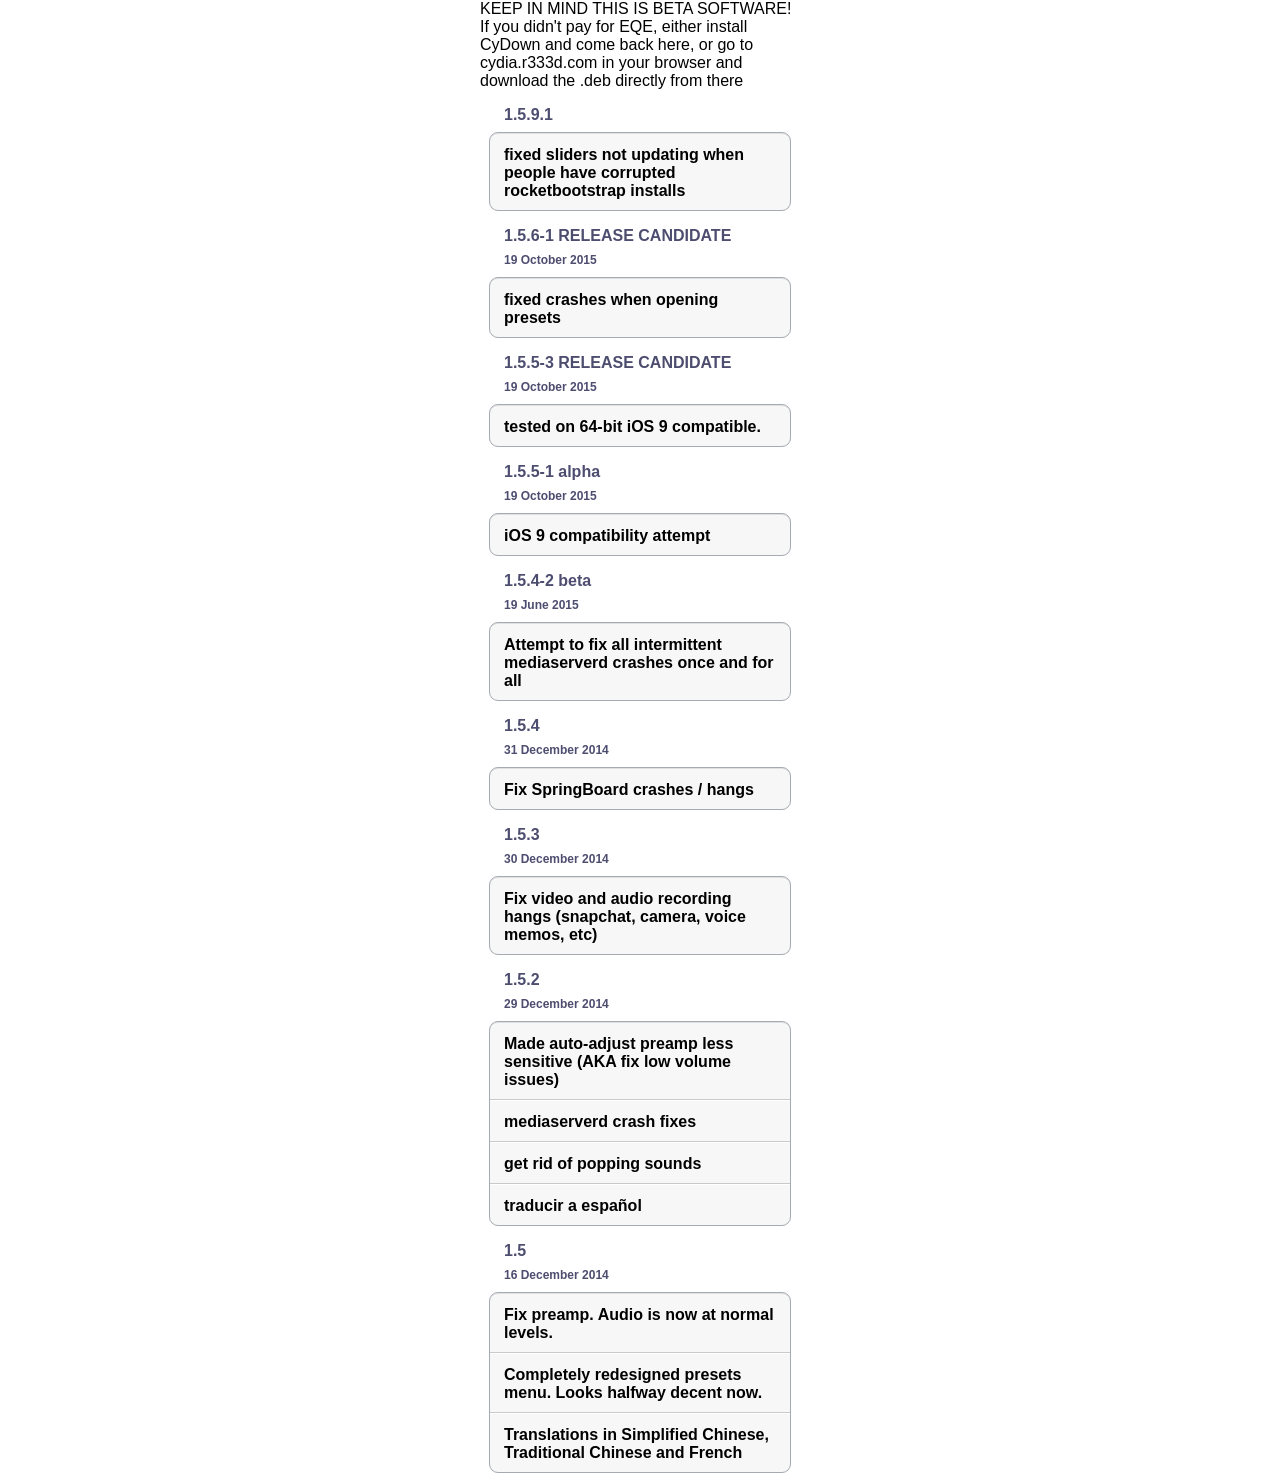
<file: view/eqe/index.html>
<html><head><title>Changelog</title>
	<link rel="stylesheet" type="text/css" href="menes.css"/>
<meta name="viewport" content="width=device-width, minimum-scale=1.0, maximum-scale=1.0"/>
</head><body>
<H1>KEEP IN MIND THIS IS BETA SOFTWARE!</H1>
If you didn't pay for EQE, either install CyDown and come back here, or go to cydia.r333d.com in your browser and download the .deb directly from there
<panel>
    <label>1.5.9.1</label>
    <fieldset>
        <div><label>fixed sliders not updating when people have corrupted rocketbootstrap installs</label></div>
    </fieldset>
    <label>1.5.6-1 RELEASE CANDIDATE<br/><span style="font-size:12px">19 October 2015</span></label>
    <fieldset>
        <div><label>fixed crashes when opening presets</label></div>
    </fieldset>
    <label>1.5.5-3 RELEASE CANDIDATE<br/><span style="font-size:12px">19 October 2015</span></label>
    <fieldset>
        <div><label>tested on 64-bit iOS 9 compatible.</label></div>
    </fieldset>
    <label>1.5.5-1 alpha<br/><span style="font-size:12px">19 October 2015</span></label>
    <fieldset>
        <div><label>iOS 9 compatibility attempt</label></div>
    </fieldset>
    <label>1.5.4-2 beta<br/><span style="font-size:12px">19 June 2015</span></label>
    <fieldset>
        <div><label>Attempt to fix all intermittent mediaserverd crashes once and for all</label></div>
    </fieldset>
    <label>1.5.4<br/><span style="font-size:12px">31 December 2014</span></label>
    <fieldset>
        <div><label>Fix SpringBoard crashes / hangs</label></div>
    </fieldset>
    <label>1.5.3<br/><span style="font-size:12px">30 December 2014</span></label>
    <fieldset>
        <div><label>Fix video and audio recording hangs (snapchat, camera, voice memos, etc)</label></div>
    </fieldset>
    <label>1.5.2<br/><span style="font-size:12px">29 December 2014</span></label>
    <fieldset>
        <div><label>Made auto-adjust preamp less sensitive (AKA fix low volume issues)</label></div>
        <div><label>mediaserverd crash fixes</label></div>
        <div><label>get rid of popping sounds</label></div>
        <div><label>traducir a español</label></div>
    </fieldset>

    <label>1.5<br/><span style="font-size:12px">16 December 2014</span></label>
	<fieldset>
		<div><label>Fix preamp. Audio is now at normal levels.</label></div>
		<div><label>Completely redesigned presets menu. Looks halfway decent now.</label></div>
		<div><label>Translations in Simplified Chinese, Traditional Chinese and French</label></div>
	</fieldset>
</panel>

</body></html>
</file>
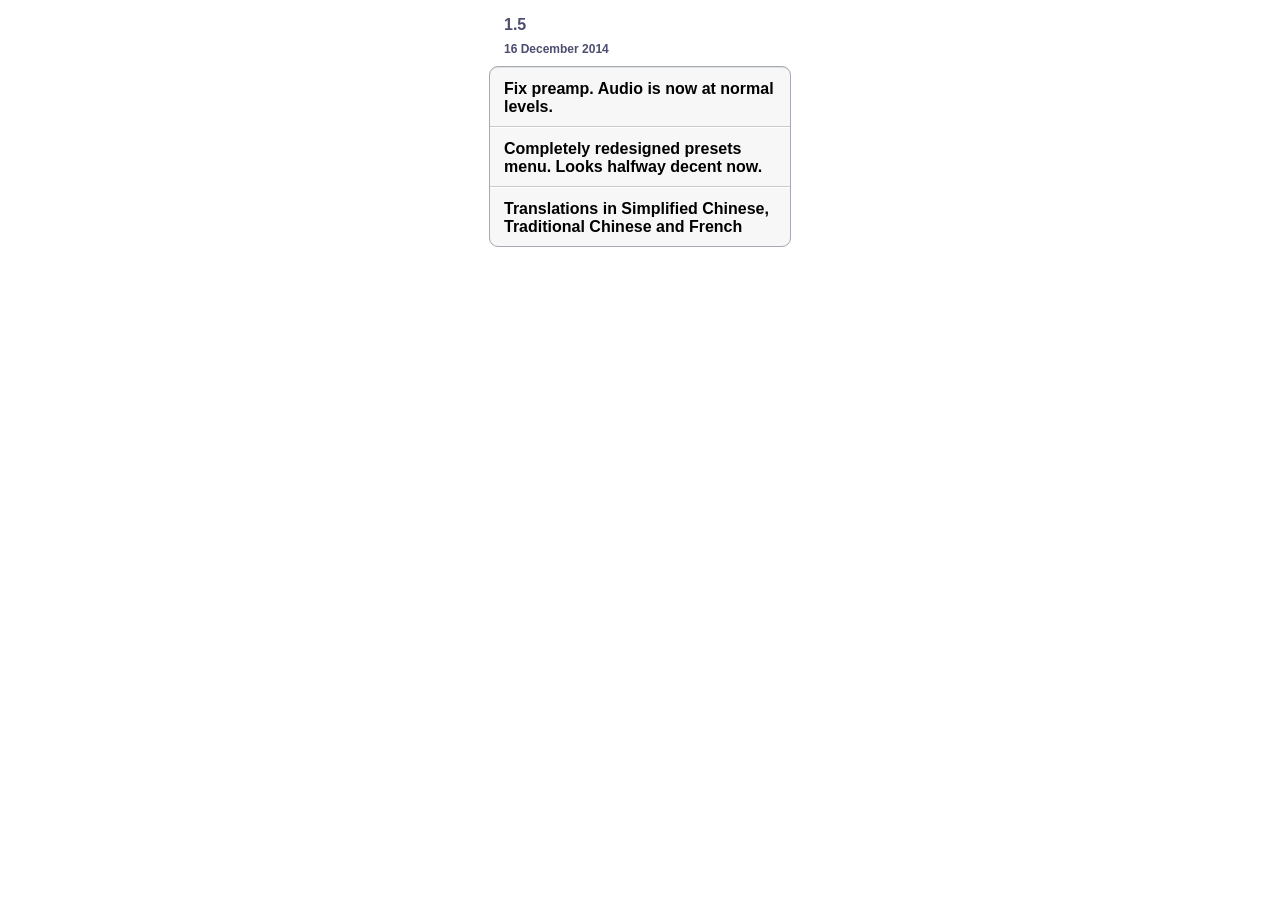
<file: depict/eqe/changelog.html>
<html><head><title>Changelog</title>
	<link rel="stylesheet" type="text/css" href="menes.css"/>
<meta name="viewport" content="width=device-width, minimum-scale=1.0, maximum-scale=1.0"/>
</head><body>
<panel>

    <label>1.5<br/><span style="font-size:12px">16 December 2014</span></label>
	<fieldset>
		<div><label>Fix preamp. Audio is now at normal levels.</label></div>
		<div><label>Completely redesigned presets menu. Looks halfway decent now.</label></div>
		<div><label>Translations in Simplified Chinese, Traditional Chinese and French</label></div>
	</fieldset>
</panel>

</body></html>
</file>
<file: view/eqe/menes.css>
.clearfix:after{content:".";display:block;clear:both;visibility:hidden;line-height:0;height:0}.clearfix{display:block}*{border:0;-moz-border-radius:0;-webkit-border-radius:0;box-sizing:border-box;-moz-box-sizing:border-box;-ms-box-sizing:border-box;-webkit-box-sizing:border-box;font-size:100%;font-style:inherit;font-weight:inherit;margin:0;outline:0;padding:0;text-decoration:none;vertical-align:baseline}sup{font-size:smaller;margin-top:-6px;position:relative;top:-6px}select{border:1px solid #999}panel{display:block;width:320px}body{font-family:Helvetica,Arial;-webkit-text-size-adjust:none;-webkit-user-select:none;margin:0 auto;width:320px}body.white{background-color:#fff}dialog{display:block;position:absolute;width:100%}dialog>panel{display:block}a{color:#00f;text-underline-style:dotted}strong{font-weight:700}pre,tt{font-family:monospace}pre{letter-spacing:-2px}em{font-style:italic}.default{color:#aab}dialog>toolbar{background:url(toolbar.png) repeat-x #6d84a2;border-bottom:1px solid #2d3642;height:45px;padding:10px}dialog>toolbar>h1{color:#fff;font-size:20px;font-weight:700;height:100%;margin:1px auto 0;text-shadow:rgba(0,0,0,.4) 0 -1px 0;text-align:center;white-space:nowrap}dialog>toolbar>a.back-button,dialog>toolbar>a.forward-button{color:#fff;font-size:12px;font-weight:700;height:30px;line-height:30px;margin-top:-28px;padding:0 3px;text-decoration:none;text-shadow:rgba(0,0,0,.6) 0 -1px 0;white-space:nowrap}dialog>toolbar>a.back-button{-webkit-border-image:url(backButton.png) 0 8 0 14;border-width:0 8px 0 14px;float:left}dialog>toolbar>a.forward-button{-webkit-border-image:url(toolButton.png) 0 5 0 5;border-width:0 5px;float:right}panel>block{background-color:transparent;//background-color:#fff;border-bottom:1px solid #999;border-top:1px solid #999;-moz-border-radius:9px;-webkit-border-radius:9px;//border:1px solid #999;display:block;font-size:16px;margin:9px;padding:0 10px}panel>block>hr,panel>fieldset>div>hr{border-top:1px dashed #999}panel>fieldset{background-color:#f7f7f7;border:1px solid #a6aab3;-moz-border-radius:9px;-webkit-border-radius:9px;box-shadow:0 1px rgba(255,255,255,.5);font-size:16px;margin:9px}panel>input[type=submit]{border:none;color:#000;display:block;font-size:20px;font-weight:700;margin:9px;height:44px;padding:10px;text-align:center;width:302px}list>label{background:url(cydia://uikit-image/UISectionListHeaderBackground.png) repeat-x no-repeat-y #a7b3bc;margin-bottom:0;padding:4px 15px 1px;display:block;color:#fff;font-size:inherit;font-weight:700;text-shadow:rgba(0,0,0,.5) 0 1px 0}panel>label{display:block;margin:13px 0 -4px 24px;line-height:24px;font-size:inherit;font-weight:700;color:#4d4d70}panel>fieldset>a,panel>fieldset>div,panel>fieldset>textarea{border-top:1px solid #fff;border-bottom:1px solid #cacaca}panel>fieldset>a.left,panel>fieldset>a:last-child,panel>fieldset>div:last-child,panel>fieldset>textarea:last-child{border-bottom:0}panel>fieldset>a:first-child,panel>fieldset>div:first-child,panel>fieldset>textarea:first-child{border-top:1px solid rgba(166,170,169,.3);border-top-left-radius:8px!important;border-top-right-radius:8px!important;-webkit-border-top-left-radius:8px!important;-webkit-border-top-right-radius:8px!important}list>fieldset>a,list>fieldset>div,list>fieldset>textarea{border-bottom:1px solid #e0e0e0}fieldset>a:not([type=ad]),fieldset>div,fieldset>textarea{padding:12px 14px 10px}fieldset>a[type=ad]{padding:4px 4px 2px 5px}panel>fieldset>a[type=ad]:first-child>div:first-child,panel>fieldset>a[type=comment]:first-child>div:first-child,panel>fieldset>a[type=profile]:first-child>div:first-child,panel>fieldset>a[type=thumb]:first-child>div:first-child{-moz-border-radius-topleft:9px;-webkit-border-top-left-radius:9px}fieldset>a[type=ad]>div:first-child{border:1px solid #999}list>fieldset>a[type=comment]>div:first-child,list>fieldset>a[type=profile]>div:first-child,list>fieldset>a[type=thumb]>div:first-child{border:1px solid #e0e0e0}panel>fieldset>a[type=comment]>div:first-child{border:1px solid #999;border-bottom-style:dashed}panel>fieldset:not(.header)>a[type=thumb]>div:first-child,panel>fieldset>a[type=profile]>div:first-child{border:1px solid #999}div[tile]{float:right;height:30px;width:30px}div[tile=app]{background-image:url(http://cache.saurik.com/cydia/tile/app.png)}div[tile=call]{background-image:url(http://cache.saurik.com/cydia/tile/call.png)}div[tile=map]{background-image:url(http://cache.saurik.com/cydia/tile/map.png)}div[tile=media]{background-image:url(http://cache.saurik.com/cydia/tile/media.png)}div[tile=music]{background-image:url(http://cache.saurik.com/cydia/tile/video.png)}div[tile=site]{background-image:url(http://cache.saurik.com/cydia/tile/site.png)}fieldset>a[type=ad]>div:first-child{background-repeat:no-repeat;background-position:center center;border-right:none;display:inline-block;height:40px;line-height:38px;margin:-5px 5px -3px -6px;width:40px}panel>fieldset>a[type=comment]{border-bottom-style:dashed}fieldset>a[type=comment]>div:first-child{-webkit-background-size:44px;height:44px;width:44px}fieldset>a[type=header]>div:first-child{height:64px;width:64px}fieldset>a[type=profile]>div:first-child{-webkit-background-size:50px;height:50px;width:50px}fieldset>a[type=thumb]>div:first-child{height:64px;width:64px}fieldset>a[type=comment]>div:first-child,fieldset>a[type=header]>div:first-child,fieldset>a[type=profile]>div:first-child,fieldset>a[type=thumb]>div:first-child{background-repeat:no-repeat;background-position:center center;display:inline-block;margin:-13px 7px -11px -15px}fieldset>div>p,fieldset>div>ul,panel>block>p,panel>block>ul{margin:10px 0}fieldset>div>ul,panel>block>ul{margin-left:13px}fieldset>div>p,panel>block>p{text-align:center}fieldset>div>p:first-child,fieldset>div>ul:first-child{margin-top:0}fieldset>div>p:last-child,fieldset>div>ul:last-child{margin-bottom:0}fieldset>a{color:inherit;display:block}fieldset>div>div>select,fieldset>div>input:not([type=checkbox]),fieldset>div>select,fieldset>textarea{background:0 0;-webkit-box-shadow:none;-webkit-appearance:none}fieldset>a[href]:not([type=ad]),fieldset>div>div>select,fieldset>div>select{background-repeat:no-repeat;background-image:url(chevron.png)}list>fieldset>a[href]{background-position:295px center}panel>fieldset>a[href]{background-position:275px center}panel>fieldset>a[href].half{background-position:125px center}list>fieldset>a:not([href])>select,list>fieldset>div>div>select,list>fieldset>div>select{background-position:183px center}panel>fieldset>a:not([href])>select,panel>fieldset>div>div>select,panel>fieldset>div>select{background-position:163px center}fieldset>a>div>label+label,fieldset>div>div>label+label,fieldset>div>div>select,fieldset>div>input,fieldset>div>select,fieldset>textarea{color:#193250}fieldset>div>div>select,fieldset>div>input,fieldset>div>select,fieldset>textarea{font-size:16px}fieldset>div>input{padding-left:7px;padding-right:14px}fieldset>div>input[type=checkbox]{border:1px solid #999;-moz-border-radius:7px;-webkit-border-radius:7px;float:right;margin:-7px -8px;height:30px;width:30px}fieldset>div>div>select,fieldset>div>input:not([type=checkbox]),fieldset>div>select{border:none;float:right;height:40px;margin:-11px -13px -11px -14px}panel>fieldset>div>div>select,panel>fieldset>div>input:not([type=checkbox]),panel>fieldset>div>select{width:187px}list>fieldset>div>div>select,list>fieldset>div>input:not([type=checkbox]),list>fieldset>div>select{width:207px}fieldset>textarea{padding:10px;width:320px}fieldset>a>div,fieldset>div>div{display:inline-block}fieldset>div>div{width:273px}fieldset>a[type=ad]>div:nth-child(2){width:218px}fieldset>a:not([type])>div{width:250px}fieldset>a:not([href])>img.icon+div,fieldset>div>img.icon+div{width:244px}fieldset>a[href]>img.icon+div{width:221px}fieldset>a[type=profile]>div:nth-child(2)>label:nth-child(1).unknown{color:#aab}fieldset>a[type=profile]>div:nth-child(2)>label:only-child{left:4px;position:relative;top:3px}fieldset>a[type=thumb]>div:nth-child(2)>label:only-child{position:relative;top:10px}fieldset>a[type=profile]>div:nth-child(2)>label+label{display:block;font-size:13px;margin-top:2px}fieldset>a[type=thumb]>div:nth-child(2)>label+label{display:block;margin-top:2px}fieldset>a[type=profile]>div:nth-child(2){width:207px}fieldset>a[type=thumb]>div:nth-child(2){width:193px}fieldset>a[type=profile]>div:nth-child(2){margin:-5px 0}fieldset>a[type=profile]>div:nth-child(2),fieldset>a[type=thumb]>div:nth-child(2){vertical-align:top}fieldset>a>div>label:first-child,fieldset>a>label:first-child,fieldset>div>div>label:first-child,fieldset>div>label:first-child{font-weight:700}list>fieldset>a:not([type])>div>label+label,list>fieldset>div>div>label+label{margin-left:94px}panel>fieldset>a:not([type])>div>label+label,panel>fieldset>div>div>label+label{float:right;text-align:right}panel>img{display:block;margin:9px auto 4px;height:auto;width:300px}fieldset>a[type=ad]>div:nth-child(2){position:relative;vertical-align:top}fieldset>a[type=ad]>div>label:first-child{color:#2d2d50;font-size:13px;font-weight:700;line-height:15px}fieldset>a[type=ad]>div>label+label{position:absolute;top:17px;left:156px;font-size:9.5px;font-weight:400}panel>fieldset>a.right{border-left:1px solid #999}panel>fieldset>a.half{display:inline-block;width:150px}fieldset.half>a{background:120px center}fieldset.half>a>img.icon+div{width:65px}fieldset.right{float:right;margin-left:10px}block+fieldset.right,fieldset+fieldset.right{margin-top:0}fieldset.half{width:146px}list>fieldset.dashed>a,list>fieldset.dashed>div,list>fieldset.dashed>textarea,panel>fieldset.dashed>a,panel>fieldset.dashed>div,panel>fieldset.dashed>textarea{border-style:dashed}fieldset>a[type=thumb]:first-child>back{-moz-border-radius-topright:9px;-webkit-border-top-right-radius:9px}fieldset>a[type=thumb]:last-child>back{-moz-border-radius-bottomright:9px;-webkit-border-bottom-right-radius:9px}fieldset>a[type=thumb]>back{background-repeat:no-repeat;border:1px solid #999;display:block;height:64px;left:62px;position:absolute;opacity:.2;top:-1px;width:237px}.mm{border:1px solid #999;-moz-border-radius:9px;-webkit-border-radius:9px}a.mm{display:block;margin:9px}div.mm img{height:auto;width:300px}fieldset>a.small{font-size:12px;padding-top:9px}fieldset>a.small label{display:inline-block;position:relative;top:1px}fieldset>a.small>img.icon{max-height:22px;min-width:22px;width:22px}fieldset>a.small.half>img.icon+div{width:79px}panel.centered>label{margin-left:0;margin-right:0;text-align:center}panel>iframe{margin:-9px 0}panel>iframe+iframe,panel>iframe:first-child{margin-top:0}.ratings{margin:-2px 0;text-align:center}.rated{display:inline-block}.rated.left{margin-right:9px}.rated label{font-weight:700;margin-right:3px;position:relative;top:-3px}.rating{display:inline-block;width:80px}.rating .back,.rating .fore,.rating .star{background:url(http://cache.saurik.com/crystal/16x16/actions/knewstuff.png);height:16px}.rating .back,.rating .fore{width:80px}.rating .star{display:inline-block;width:16px}.rating .back{opacity:.2}.rating .fore{position:absolute}panel>fieldset.header{background-color:transparent;border:none;margin:-5px 9px -11px}panel>fieldset.header>a>div>label{color:#4d4d70;text-shadow:rgba(255,255,255,.75) 1px 1px 0}panel>block{border-left:1px solid #999;border-right:1px solid #999}.small{font-size:90%}.fieldset{clear:left}.header{margin:10px;padding:4px 13px}.header>img{float:left;margin:0 0 10px}.header>div{margin:7px 0 0 12px;float:left}.header h1{font-size:22px}.header h2{font-size:17px}.cydia-only{display:none}body.pinstripe{padding:0;background:url(background.png) top center repeat-y #fff}body.transparent{background:0 0!important}@media screen and (max-device-width:480px){body.pinstripe{background:url(http://cache.saurik.com/menes/pinstripes.png) #c7ced5}panel{background:0 0}.cydia-only{display:block}.browser-only{display:none}}panel>fieldset>a:first-child{-moz-border-radius-topleft:9px;-webkit-border-top-left-radius:9px;-moz-border-radius-topright:9px;-webkit-border-top-right-radius:9px}panel>fieldset>a:last-child{-moz-border-radius-bottomleft:9px;-webkit-border-bottom-left-radius:9px;-moz-border-radius-bottomright:9px;-webkit-border-bottom-right-radius:9px}panel>fieldset>a[type=ad]:last-child>div:first-child,panel>fieldset>a[type=comment]:last-child>div:first-child,panel>fieldset>a[type=profile]:last-child>div:first-child,panel>fieldset>a[type=thumb]:last-child>div:first-child{-moz-border-radius-bottomleft:9px;-webkit-border-bottom-left-radius:9px}fieldset>a>img.icon,fieldset>div>img.icon{height:auto;margin:-7px 6px -9px -8px;max-height:29px;min-width:29px;width:29px}fieldset>div.switch{background:url(switch-on.png) right center no-repeat}fieldset>div.gray>label{font-weight:400;opacity:.5}fieldset>div.slider{background:url(slider.png) center center no-repeat;height:43px}panel>p{display:block;line-height:24px;font-size:inherit;color:#4d4d70;text-shadow:rgba(255,255,255,.75) 1px 1px 0;text-align:center}fieldset div textarea{-webkit-appearance:none;background:#fff;border:none;width:100%;padding:0;margin:0}panel>fieldset>div,panel>label{-webkit-user-select:none}.selectable{-webkit-user-select:text}panel>label{text-shadow:rgba(255,255,255,.75) 0 1px 0}.horizontal-scroll-wrapper{height:367px;background:#8f9192;border-top:2px solid #7e8080;border-bottom:2px solid #7e8080;outline-top:1px solid rgba(255,255,255,.33);outline-bottom:1px solid rgba(255,255,255,.33);overflow-x:scroll;width:100%;position:relative;z-index:1}.horizontal-scroll-area{z-index:1;margin:10px 0 5px}.horizontal-scroll-area img{width:215px;margin:0 0 0 10px;border:1px solid rgba(255,255,255,.4);outline:rgba(0,0,0,.1) solid 1px}.pip{opacity:.3;color:#fff;font-family:'Courier New',Courier,fixed-width;font-size:150%}.pip.selected{opacity:1}.horizontal-scroll-pips{text-align:center;margin:0;padding:0}fieldset>a[href]:not([type=ad]){background:#f7f7f7!important}fieldset>a[href]:not([type=ad]):after,fieldset>div>div>select:after,fieldset>div>select:after{content:"";position:relative;display:inline-block;background:url(next.png) 0 0/100%;width:10px;height:13px;left:20px;-webkit-background-size:100%}a.paid{color:#00d}.adFrame{align:center}
</file>
<file: depict/eqe/menes.css>
.clearfix:after{content:".";display:block;clear:both;visibility:hidden;line-height:0;height:0}.clearfix{display:block}*{border:0;-moz-border-radius:0;-webkit-border-radius:0;box-sizing:border-box;-moz-box-sizing:border-box;-ms-box-sizing:border-box;-webkit-box-sizing:border-box;font-size:100%;font-style:inherit;font-weight:inherit;margin:0;outline:0;padding:0;text-decoration:none;vertical-align:baseline}sup{font-size:smaller;margin-top:-6px;position:relative;top:-6px}select{border:1px solid #999}panel{display:block;width:320px}body{font-family:Helvetica,Arial;-webkit-text-size-adjust:none;-webkit-user-select:none;margin:0 auto;width:320px}body.white{background-color:#fff}dialog{display:block;position:absolute;width:100%}dialog>panel{display:block}a{color:#00f;text-underline-style:dotted}strong{font-weight:700}pre,tt{font-family:monospace}pre{letter-spacing:-2px}em{font-style:italic}.default{color:#aab}dialog>toolbar{background:url(toolbar.png) repeat-x #6d84a2;border-bottom:1px solid #2d3642;height:45px;padding:10px}dialog>toolbar>h1{color:#fff;font-size:20px;font-weight:700;height:100%;margin:1px auto 0;text-shadow:rgba(0,0,0,.4) 0 -1px 0;text-align:center;white-space:nowrap}dialog>toolbar>a.back-button,dialog>toolbar>a.forward-button{color:#fff;font-size:12px;font-weight:700;height:30px;line-height:30px;margin-top:-28px;padding:0 3px;text-decoration:none;text-shadow:rgba(0,0,0,.6) 0 -1px 0;white-space:nowrap}dialog>toolbar>a.back-button{-webkit-border-image:url(backButton.png) 0 8 0 14;border-width:0 8px 0 14px;float:left}dialog>toolbar>a.forward-button{-webkit-border-image:url(toolButton.png) 0 5 0 5;border-width:0 5px;float:right}panel>block{background-color:transparent;//background-color:#fff;border-bottom:1px solid #999;border-top:1px solid #999;-moz-border-radius:9px;-webkit-border-radius:9px;//border:1px solid #999;display:block;font-size:16px;margin:9px;padding:0 10px}panel>block>hr,panel>fieldset>div>hr{border-top:1px dashed #999}panel>fieldset{background-color:#f7f7f7;border:1px solid #a6aab3;-moz-border-radius:9px;-webkit-border-radius:9px;box-shadow:0 1px rgba(255,255,255,.5);font-size:16px;margin:9px}panel>input[type=submit]{border:none;color:#000;display:block;font-size:20px;font-weight:700;margin:9px;height:44px;padding:10px;text-align:center;width:302px}list>label{background:url(cydia://uikit-image/UISectionListHeaderBackground.png) repeat-x no-repeat-y #a7b3bc;margin-bottom:0;padding:4px 15px 1px;display:block;color:#fff;font-size:inherit;font-weight:700;text-shadow:rgba(0,0,0,.5) 0 1px 0}panel>label{display:block;margin:13px 0 -4px 24px;line-height:24px;font-size:inherit;font-weight:700;color:#4d4d70}panel>fieldset>a,panel>fieldset>div,panel>fieldset>textarea{border-top:1px solid #fff;border-bottom:1px solid #cacaca}panel>fieldset>a.left,panel>fieldset>a:last-child,panel>fieldset>div:last-child,panel>fieldset>textarea:last-child{border-bottom:0}panel>fieldset>a:first-child,panel>fieldset>div:first-child,panel>fieldset>textarea:first-child{border-top:1px solid rgba(166,170,169,.3);border-top-left-radius:8px!important;border-top-right-radius:8px!important;-webkit-border-top-left-radius:8px!important;-webkit-border-top-right-radius:8px!important}list>fieldset>a,list>fieldset>div,list>fieldset>textarea{border-bottom:1px solid #e0e0e0}fieldset>a:not([type=ad]),fieldset>div,fieldset>textarea{padding:12px 14px 10px}fieldset>a[type=ad]{padding:4px 4px 2px 5px}panel>fieldset>a[type=ad]:first-child>div:first-child,panel>fieldset>a[type=comment]:first-child>div:first-child,panel>fieldset>a[type=profile]:first-child>div:first-child,panel>fieldset>a[type=thumb]:first-child>div:first-child{-moz-border-radius-topleft:9px;-webkit-border-top-left-radius:9px}fieldset>a[type=ad]>div:first-child{border:1px solid #999}list>fieldset>a[type=comment]>div:first-child,list>fieldset>a[type=profile]>div:first-child,list>fieldset>a[type=thumb]>div:first-child{border:1px solid #e0e0e0}panel>fieldset>a[type=comment]>div:first-child{border:1px solid #999;border-bottom-style:dashed}panel>fieldset:not(.header)>a[type=thumb]>div:first-child,panel>fieldset>a[type=profile]>div:first-child{border:1px solid #999}div[tile]{float:right;height:30px;width:30px}div[tile=app]{background-image:url(http://cache.saurik.com/cydia/tile/app.png)}div[tile=call]{background-image:url(http://cache.saurik.com/cydia/tile/call.png)}div[tile=map]{background-image:url(http://cache.saurik.com/cydia/tile/map.png)}div[tile=media]{background-image:url(http://cache.saurik.com/cydia/tile/media.png)}div[tile=music]{background-image:url(http://cache.saurik.com/cydia/tile/video.png)}div[tile=site]{background-image:url(http://cache.saurik.com/cydia/tile/site.png)}fieldset>a[type=ad]>div:first-child{background-repeat:no-repeat;background-position:center center;border-right:none;display:inline-block;height:40px;line-height:38px;margin:-5px 5px -3px -6px;width:40px}panel>fieldset>a[type=comment]{border-bottom-style:dashed}fieldset>a[type=comment]>div:first-child{-webkit-background-size:44px;height:44px;width:44px}fieldset>a[type=header]>div:first-child{height:64px;width:64px}fieldset>a[type=profile]>div:first-child{-webkit-background-size:50px;height:50px;width:50px}fieldset>a[type=thumb]>div:first-child{height:64px;width:64px}fieldset>a[type=comment]>div:first-child,fieldset>a[type=header]>div:first-child,fieldset>a[type=profile]>div:first-child,fieldset>a[type=thumb]>div:first-child{background-repeat:no-repeat;background-position:center center;display:inline-block;margin:-13px 7px -11px -15px}fieldset>div>p,fieldset>div>ul,panel>block>p,panel>block>ul{margin:10px 0}fieldset>div>ul,panel>block>ul{margin-left:13px}fieldset>div>p,panel>block>p{text-align:center}fieldset>div>p:first-child,fieldset>div>ul:first-child{margin-top:0}fieldset>div>p:last-child,fieldset>div>ul:last-child{margin-bottom:0}fieldset>a{color:inherit;display:block}fieldset>div>div>select,fieldset>div>input:not([type=checkbox]),fieldset>div>select,fieldset>textarea{background:0 0;-webkit-box-shadow:none;-webkit-appearance:none}fieldset>a[href]:not([type=ad]),fieldset>div>div>select,fieldset>div>select{background-repeat:no-repeat;background-image:url(chevron.png)}list>fieldset>a[href]{background-position:295px center}panel>fieldset>a[href]{background-position:275px center}panel>fieldset>a[href].half{background-position:125px center}list>fieldset>a:not([href])>select,list>fieldset>div>div>select,list>fieldset>div>select{background-position:183px center}panel>fieldset>a:not([href])>select,panel>fieldset>div>div>select,panel>fieldset>div>select{background-position:163px center}fieldset>a>div>label+label,fieldset>div>div>label+label,fieldset>div>div>select,fieldset>div>input,fieldset>div>select,fieldset>textarea{color:#193250}fieldset>div>div>select,fieldset>div>input,fieldset>div>select,fieldset>textarea{font-size:16px}fieldset>div>input{padding-left:7px;padding-right:14px}fieldset>div>input[type=checkbox]{border:1px solid #999;-moz-border-radius:7px;-webkit-border-radius:7px;float:right;margin:-7px -8px;height:30px;width:30px}fieldset>div>div>select,fieldset>div>input:not([type=checkbox]),fieldset>div>select{border:none;float:right;height:40px;margin:-11px -13px -11px -14px}panel>fieldset>div>div>select,panel>fieldset>div>input:not([type=checkbox]),panel>fieldset>div>select{width:187px}list>fieldset>div>div>select,list>fieldset>div>input:not([type=checkbox]),list>fieldset>div>select{width:207px}fieldset>textarea{padding:10px;width:320px}fieldset>a>div,fieldset>div>div{display:inline-block}fieldset>div>div{width:273px}fieldset>a[type=ad]>div:nth-child(2){width:218px}fieldset>a:not([type])>div{width:250px}fieldset>a:not([href])>img.icon+div,fieldset>div>img.icon+div{width:244px}fieldset>a[href]>img.icon+div{width:221px}fieldset>a[type=profile]>div:nth-child(2)>label:nth-child(1).unknown{color:#aab}fieldset>a[type=profile]>div:nth-child(2)>label:only-child{left:4px;position:relative;top:3px}fieldset>a[type=thumb]>div:nth-child(2)>label:only-child{position:relative;top:10px}fieldset>a[type=profile]>div:nth-child(2)>label+label{display:block;font-size:13px;margin-top:2px}fieldset>a[type=thumb]>div:nth-child(2)>label+label{display:block;margin-top:2px}fieldset>a[type=profile]>div:nth-child(2){width:207px}fieldset>a[type=thumb]>div:nth-child(2){width:193px}fieldset>a[type=profile]>div:nth-child(2){margin:-5px 0}fieldset>a[type=profile]>div:nth-child(2),fieldset>a[type=thumb]>div:nth-child(2){vertical-align:top}fieldset>a>div>label:first-child,fieldset>a>label:first-child,fieldset>div>div>label:first-child,fieldset>div>label:first-child{font-weight:700}list>fieldset>a:not([type])>div>label+label,list>fieldset>div>div>label+label{margin-left:94px}panel>fieldset>a:not([type])>div>label+label,panel>fieldset>div>div>label+label{float:right;text-align:right}panel>img{display:block;margin:9px auto 4px;height:auto;width:300px}fieldset>a[type=ad]>div:nth-child(2){position:relative;vertical-align:top}fieldset>a[type=ad]>div>label:first-child{color:#2d2d50;font-size:13px;font-weight:700;line-height:15px}fieldset>a[type=ad]>div>label+label{position:absolute;top:17px;left:156px;font-size:9.5px;font-weight:400}panel>fieldset>a.right{border-left:1px solid #999}panel>fieldset>a.half{display:inline-block;width:150px}fieldset.half>a{background:120px center}fieldset.half>a>img.icon+div{width:65px}fieldset.right{float:right;margin-left:10px}block+fieldset.right,fieldset+fieldset.right{margin-top:0}fieldset.half{width:146px}list>fieldset.dashed>a,list>fieldset.dashed>div,list>fieldset.dashed>textarea,panel>fieldset.dashed>a,panel>fieldset.dashed>div,panel>fieldset.dashed>textarea{border-style:dashed}fieldset>a[type=thumb]:first-child>back{-moz-border-radius-topright:9px;-webkit-border-top-right-radius:9px}fieldset>a[type=thumb]:last-child>back{-moz-border-radius-bottomright:9px;-webkit-border-bottom-right-radius:9px}fieldset>a[type=thumb]>back{background-repeat:no-repeat;border:1px solid #999;display:block;height:64px;left:62px;position:absolute;opacity:.2;top:-1px;width:237px}.mm{border:1px solid #999;-moz-border-radius:9px;-webkit-border-radius:9px}a.mm{display:block;margin:9px}div.mm img{height:auto;width:300px}fieldset>a.small{font-size:12px;padding-top:9px}fieldset>a.small label{display:inline-block;position:relative;top:1px}fieldset>a.small>img.icon{max-height:22px;min-width:22px;width:22px}fieldset>a.small.half>img.icon+div{width:79px}panel.centered>label{margin-left:0;margin-right:0;text-align:center}panel>iframe{margin:-9px 0}panel>iframe+iframe,panel>iframe:first-child{margin-top:0}.ratings{margin:-2px 0;text-align:center}.rated{display:inline-block}.rated.left{margin-right:9px}.rated label{font-weight:700;margin-right:3px;position:relative;top:-3px}.rating{display:inline-block;width:80px}.rating .back,.rating .fore,.rating .star{background:url(http://cache.saurik.com/crystal/16x16/actions/knewstuff.png);height:16px}.rating .back,.rating .fore{width:80px}.rating .star{display:inline-block;width:16px}.rating .back{opacity:.2}.rating .fore{position:absolute}panel>fieldset.header{background-color:transparent;border:none;margin:-5px 9px -11px}panel>fieldset.header>a>div>label{color:#4d4d70;text-shadow:rgba(255,255,255,.75) 1px 1px 0}panel>block{border-left:1px solid #999;border-right:1px solid #999}.small{font-size:90%}.fieldset{clear:left}.header{margin:10px;padding:4px 13px}.header>img{float:left;margin:0 0 10px}.header>div{margin:7px 0 0 12px;float:left}.header h1{font-size:22px}.header h2{font-size:17px}.cydia-only{display:none}body.pinstripe{padding:0;background:url(background.png) top center repeat-y #fff}body.transparent{background:0 0!important}@media screen and (max-device-width:480px){body.pinstripe{background:url(http://cache.saurik.com/menes/pinstripes.png) #c7ced5}panel{background:0 0}.cydia-only{display:block}.browser-only{display:none}}panel>fieldset>a:first-child{-moz-border-radius-topleft:9px;-webkit-border-top-left-radius:9px;-moz-border-radius-topright:9px;-webkit-border-top-right-radius:9px}panel>fieldset>a:last-child{-moz-border-radius-bottomleft:9px;-webkit-border-bottom-left-radius:9px;-moz-border-radius-bottomright:9px;-webkit-border-bottom-right-radius:9px}panel>fieldset>a[type=ad]:last-child>div:first-child,panel>fieldset>a[type=comment]:last-child>div:first-child,panel>fieldset>a[type=profile]:last-child>div:first-child,panel>fieldset>a[type=thumb]:last-child>div:first-child{-moz-border-radius-bottomleft:9px;-webkit-border-bottom-left-radius:9px}fieldset>a>img.icon,fieldset>div>img.icon{height:auto;margin:-7px 6px -9px -8px;max-height:29px;min-width:29px;width:29px}fieldset>div.switch{background:url(switch-on.png) right center no-repeat}fieldset>div.gray>label{font-weight:400;opacity:.5}fieldset>div.slider{background:url(slider.png) center center no-repeat;height:43px}panel>p{display:block;line-height:24px;font-size:inherit;color:#4d4d70;text-shadow:rgba(255,255,255,.75) 1px 1px 0;text-align:center}fieldset div textarea{-webkit-appearance:none;background:#fff;border:none;width:100%;padding:0;margin:0}panel>fieldset>div,panel>label{-webkit-user-select:none}.selectable{-webkit-user-select:text}panel>label{text-shadow:rgba(255,255,255,.75) 0 1px 0}.horizontal-scroll-wrapper{height:367px;background:#8f9192;border-top:2px solid #7e8080;border-bottom:2px solid #7e8080;outline-top:1px solid rgba(255,255,255,.33);outline-bottom:1px solid rgba(255,255,255,.33);overflow-x:scroll;width:100%;position:relative;z-index:1}.horizontal-scroll-area{z-index:1;margin:10px 0 5px}.horizontal-scroll-area img{width:215px;margin:0 0 0 10px;border:1px solid rgba(255,255,255,.4);outline:rgba(0,0,0,.1) solid 1px}.pip{opacity:.3;color:#fff;font-family:'Courier New',Courier,fixed-width;font-size:150%}.pip.selected{opacity:1}.horizontal-scroll-pips{text-align:center;margin:0;padding:0}fieldset>a[href]:not([type=ad]){background:#f7f7f7!important}fieldset>a[href]:not([type=ad]):after,fieldset>div>div>select:after,fieldset>div>select:after{content:"";position:relative;display:inline-block;background:url(next.png) 0 0/100%;width:10px;height:13px;left:20px;-webkit-background-size:100%}a.paid{color:#00d}.adFrame{align:center}
</file>
